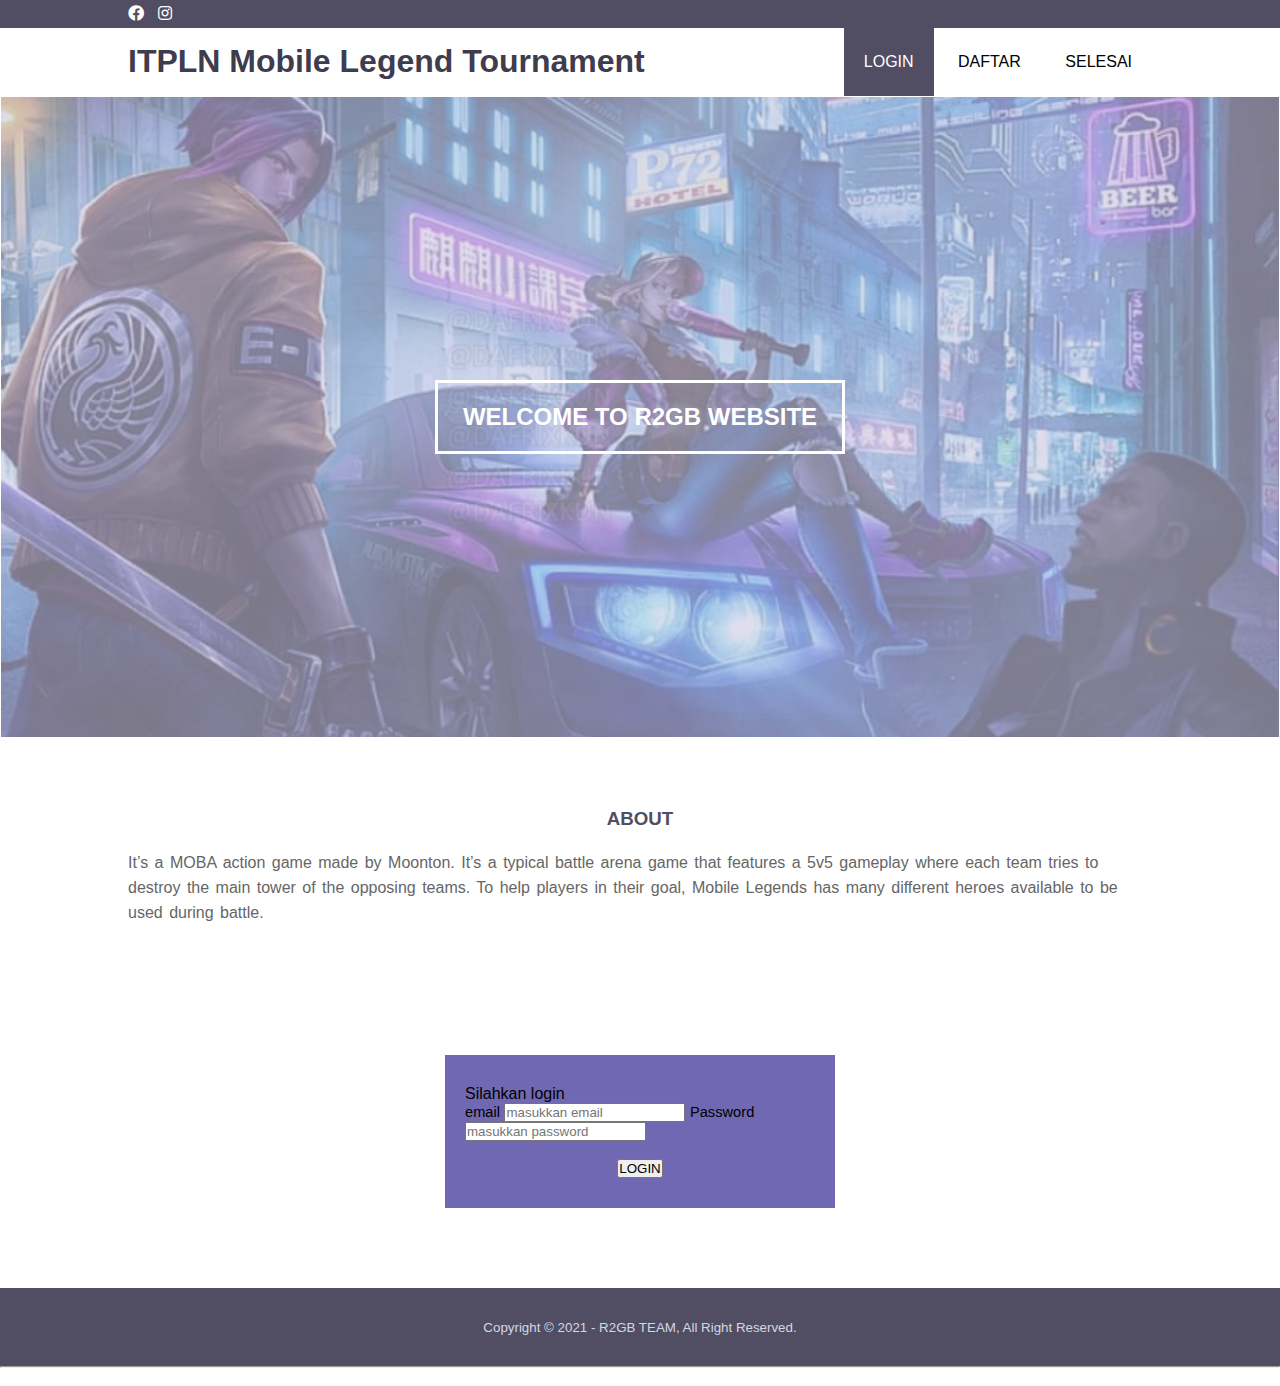
<file: index.html>
<!DOCTYPE html>
<html>
<head>
    <meta charset="utf-8">
    <meta name="viewport" content="width=device-width, initial-scale=1">
    <title>ITPLN Mobile Legend Tournament</title>
    <link rel="stylesheet" type="text/css" href="style.css">
    <link rel="stylesheet" type="text/css" href="https://cdnjs.cloudflare.com/ajax/libs/font-awesome/5.13.0/css/all.min.css">
</head>
<body>
    <!-- header -->
    <div class="medsos">
        <div class="container">
            <ul>
                <li><a href="#"><i class="fab fa-facebook"></i></a></li>
                <li><a href="#"><i class="fab fa-instagram"></i></a></li>
            </ul>
        </div>
    </div>
    <header>
        <div class="container">
            <h1><a href="index.html">ITPLN Mobile Legend Tournament</a></h1>
            <ul>
                <li class="active"><a href="index.html">LOGIN</a></li>
                <li><a href="daftar.html">DAFTAR</a></li>
                <li><a href="selesai.html">SELESAI</a></li>
            </ul>
        </div>
    </header>

    <!-- banner -->
    <section class="banner">
        <h2>WELCOME TO R2GB WEBSITE</h2>
    </section>
    

    <!-- about -->
    <section class="about">
        <div class="container">
            <h3>ABOUT</h3>
            <p>It’s a MOBA action game made by Moonton. It’s a typical battle arena game that features a 5v5 gameplay where each team tries to destroy the main tower of the opposing teams. To help players in their goal, Mobile Legends has many different heroes available to be used during battle.</p>
        </div>
    </section>

    <!-- login -->
    <div class="kotak_login">
        <form>  
           <p>Silahkan login</p>
    
       
           <label>email</label>
           <input type="text" name="email"  placeholder="masukkan email">
    
           <label>Password</label>
           <input type="password" name="password"  placeholder="masukkan password">
       
           
           <br>
           <br>
           <center>
               <a href="daftar.html"><button>LOGIN</button></a>
           </center>
       </form>
       </div>

    <!-- footer -->
    <footer>
        <div class="container">
            <small> Copyright &copy; 2021 - R2GB TEAM, All Right Reserved.</small>
        </div>
    </footer>
</body>
</html>
 
<hr>
<img>
</file>
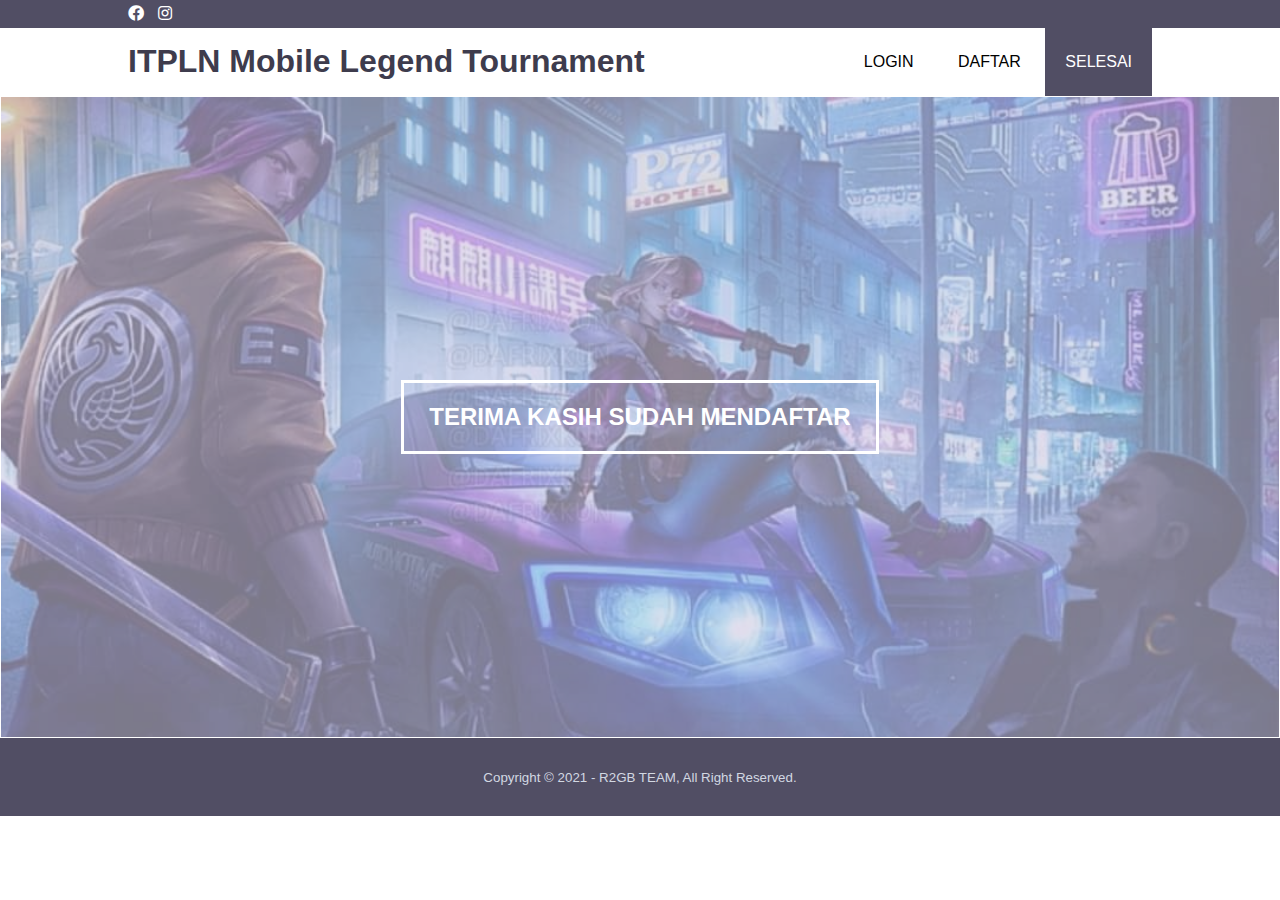
<file: selesai.html>
<!DOCTYPE html>
<html>
<head>
    <meta charset="utf-8">
    <meta name="viewport" content="width=device-width, initial-scale=1">
    <title>ITPLN Mobile Legend Tournament</title>
    <link rel="stylesheet" type="text/css" href="style.css">
    <link rel="stylesheet" type="text/css" href="https://cdnjs.cloudflare.com/ajax/libs/font-awesome/5.13.0/css/all.min.css">
</head>
<body>
    <!-- header -->
    <div class="medsos">
        <div class="container">
            <ul>
                <li><a href="#"><i class="fab fa-facebook"></i></a></li>
                <li><a href="#"><i class="fab fa-instagram"></i></a></li>
            </ul>
        </div>
    </div>
    <header>
        <div class="container">
            <h1><a href="index.html">ITPLN Mobile Legend Tournament</a></h1>
            <ul>
                <li><a href="index.html">LOGIN</a></li>
                <li><a href="daftar.html">DAFTAR</a></li>
                <li class="active"><a href="selesai.html">SELESAI</a></li>
            </ul>
        </div>
    </header>

    <!-- banner -->
    <section class="banner">
        <h2>TERIMA KASIH SUDAH MENDAFTAR</h2>
    </section>
    
    <!-- footer -->
    <footer>
        <div class="container">
            <small> Copyright &copy; 2021 - R2GB TEAM, All Right Reserved.</small>
        </div>
    </footer>
</body>
</html>
</file>
<file: style.css>
*{
    padding: 0;
    margin: 0;
    font-family: sans-serif ;
}
a{
    color: inherit;
    text-decoration: none;
}
.medsos{
    padding: 5px 0;
    background-color: #514e64;
}
.medsos ul li{
    display: inline-block;
    color: #fff;
    margin-right: 10px;
}
.container{
    width: 80%;
    margin: 0 auto;
}
.container:after{
    content:" ";
    display:block;
    clear:both;
}

header h1{
    
    float: left;
    padding: 15px 0;
    color: #3e3c4d;
}
header ul{
    
    float: right;
}
header ul li{
    display: inline-block;
}
header ul li a{
    padding: 25px 20px;
    display: inline-block;
}
header ul li a:hover{
    background-color:#514e64 ;
    color: #fff;
}
.active{
    background-color:#514e64 ;
    color: #fff;
}
.banner{
    height: 60vh;
    border: 1px solid #fff;
    background-image: url("banner.jpg");
    background-size: cover;
    position: relative;
    display: flex;
    justify-content: center;
    align-items: center;
}
.banner:after{
    content:" ";
    display: block;
    position: absolute;
    top: 0;
    left: 0;
    right: 0;
    bottom: 0;
    background-color: rgba(207,202,227, .6) ;
}
.banner h2{
    color: #fff;
    z-index: 1;
    padding: 20px 25px;
    border: 3px solid #fff;
}
section{
    padding: 50px 0;
}
section h3{
    text-align: center;
    padding: 20px 0;
    color: #514e64;
}
.about p{
    color: #666;
    word-spacing: 2px;
    line-height: 25px;
}
.tulisan_login{
	text-align: center;
	/*membuat semua huruf menjadi kapital*/
	text-transform: uppercase;
}
 
.kotak_login{
	width: 350px;
	background: #7068b3;
	/*meletakkan form ke tengah*/
	margin: 80px auto;
	padding: 30px 20px;
}
 
label{
	font-size: 11pt;
}
 
.form_login{
	box-sizing : border-box;
	width: 100%;
	padding: 10px;
	font-size: 11pt;
	margin-bottom: 20px;
}
 
.tombol_login{
	background: #9193af;
	color: white;
	font-size: 11pt;
	width: 100%;
	border: none;
	border-radius: 3px;
	padding: 10px 20px;
}
footer{
    padding: 30px 0;
    background-color:#514e64 ;
    color: rgb(210, 216, 226);
    text-align: center;
}
</file>
